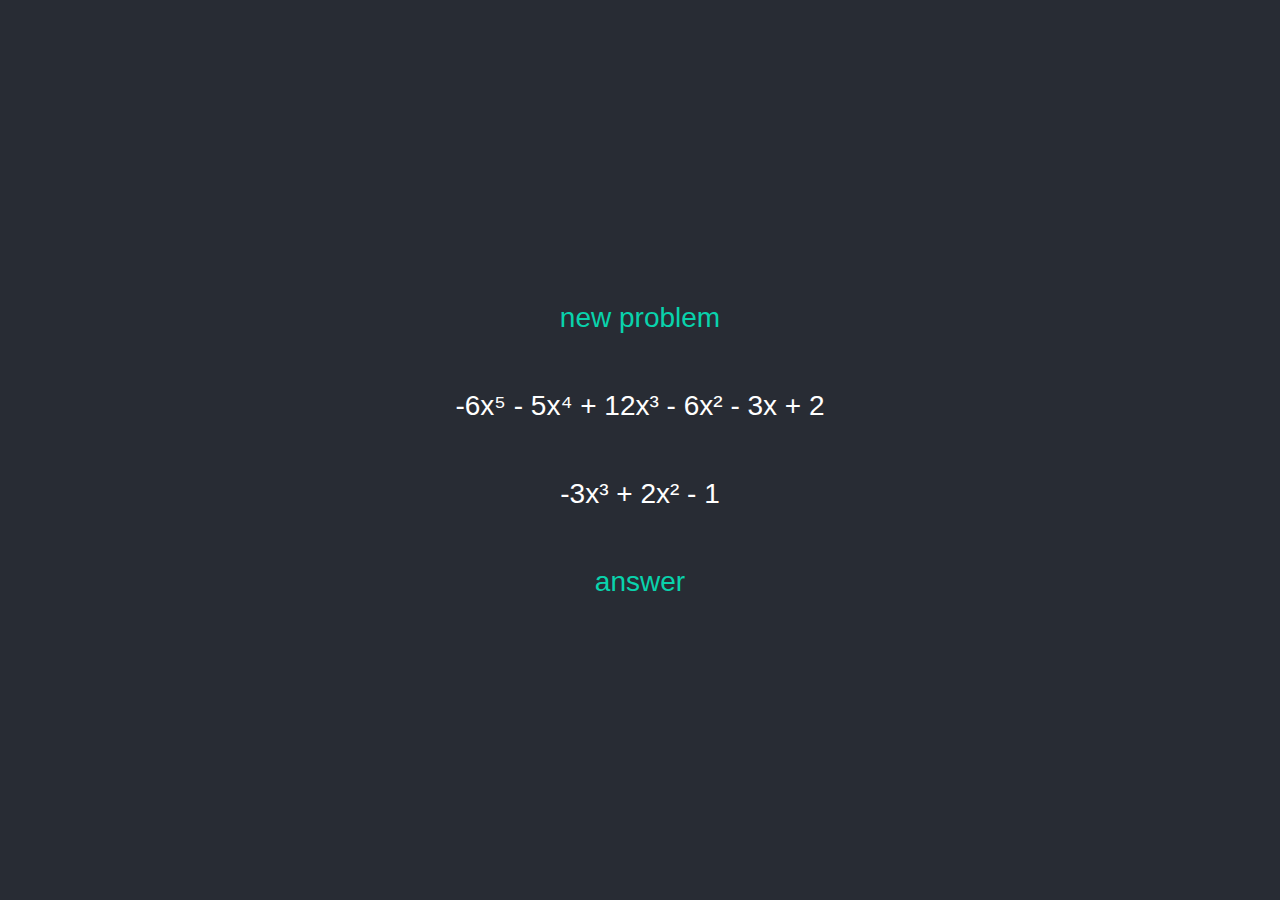
<file: index.html>
<!doctype html><html lang="en"><head><meta charset="utf-8"/><link rel="icon" href="/favicon.ico"/><meta name="viewport" content="width=device-width,initial-scale=1"/><meta name="theme-color" content="#000000"/><meta name="description" content="Web site created using create-react-app"/><link rel="apple-touch-icon" href="logo192.png"/><link rel="manifest" href="/manifest.json"/><title>React App</title><link href="static/css/main.80542d5a.chunk.css" rel="stylesheet"></head><body><noscript>You need to enable JavaScript to run this app.</noscript><div id="root"></div><script>!function(f){function e(e){for(var r,t,n=e[0],o=e[1],u=e[2],l=0,p=[];l<n.length;l++)t=n[l],Object.prototype.hasOwnProperty.call(a,t)&&a[t]&&p.push(a[t][0]),a[t]=0;for(r in o)Object.prototype.hasOwnProperty.call(o,r)&&(f[r]=o[r]);for(s&&s(e);p.length;)p.shift()();return c.push.apply(c,u||[]),i()}function i(){for(var e,r=0;r<c.length;r++){for(var t=c[r],n=!0,o=1;o<t.length;o++){var u=t[o];0!==a[u]&&(n=!1)}n&&(c.splice(r--,1),e=l(l.s=t[0]))}return e}var t={},a={1:0},c=[];function l(e){if(t[e])return t[e].exports;var r=t[e]={i:e,l:!1,exports:{}};return f[e].call(r.exports,r,r.exports,l),r.l=!0,r.exports}l.m=f,l.c=t,l.d=function(e,r,t){l.o(e,r)||Object.defineProperty(e,r,{enumerable:!0,get:t})},l.r=function(e){"undefined"!=typeof Symbol&&Symbol.toStringTag&&Object.defineProperty(e,Symbol.toStringTag,{value:"Module"}),Object.defineProperty(e,"__esModule",{value:!0})},l.t=function(r,e){if(1&e&&(r=l(r)),8&e)return r;if(4&e&&"object"==typeof r&&r&&r.__esModule)return r;var t=Object.create(null);if(l.r(t),Object.defineProperty(t,"default",{enumerable:!0,value:r}),2&e&&"string"!=typeof r)for(var n in r)l.d(t,n,function(e){return r[e]}.bind(null,n));return t},l.n=function(e){var r=e&&e.__esModule?function(){return e.default}:function(){return e};return l.d(r,"a",r),r},l.o=function(e,r){return Object.prototype.hasOwnProperty.call(e,r)},l.p="/";var r=this.webpackJsonppolynomes=this.webpackJsonppolynomes||[],n=r.push.bind(r);r.push=e,r=r.slice();for(var o=0;o<r.length;o++)e(r[o]);var s=n;i()}([])</script><script src="static/js/2.fb3f81b6.chunk.js"></script><script src="static/js/main.6ef84bdc.chunk.js"></script></body></html>
</file>
<file: static/css/main.80542d5a.chunk.css>
body{margin:0;font-family:-apple-system,BlinkMacSystemFont,Segoe UI,Roboto,Oxygen,Ubuntu,Cantarell,Fira Sans,Droid Sans,Helvetica Neue,sans-serif;-webkit-font-smoothing:antialiased;-moz-osx-font-smoothing:grayscale}code{font-family:source-code-pro,Menlo,Monaco,Consolas,Courier New,monospace}.App{text-align:center}.App-logo{height:40vmin}.App-header{background-color:#282c34;min-height:100vh;display:flex;flex-direction:column;align-items:center;justify-content:center;font-size:calc(10px + 2vmin);color:#fff}.App-link,a{color:#09d3ac}
/*# sourceMappingURL=main.80542d5a.chunk.css.map */
</file>
